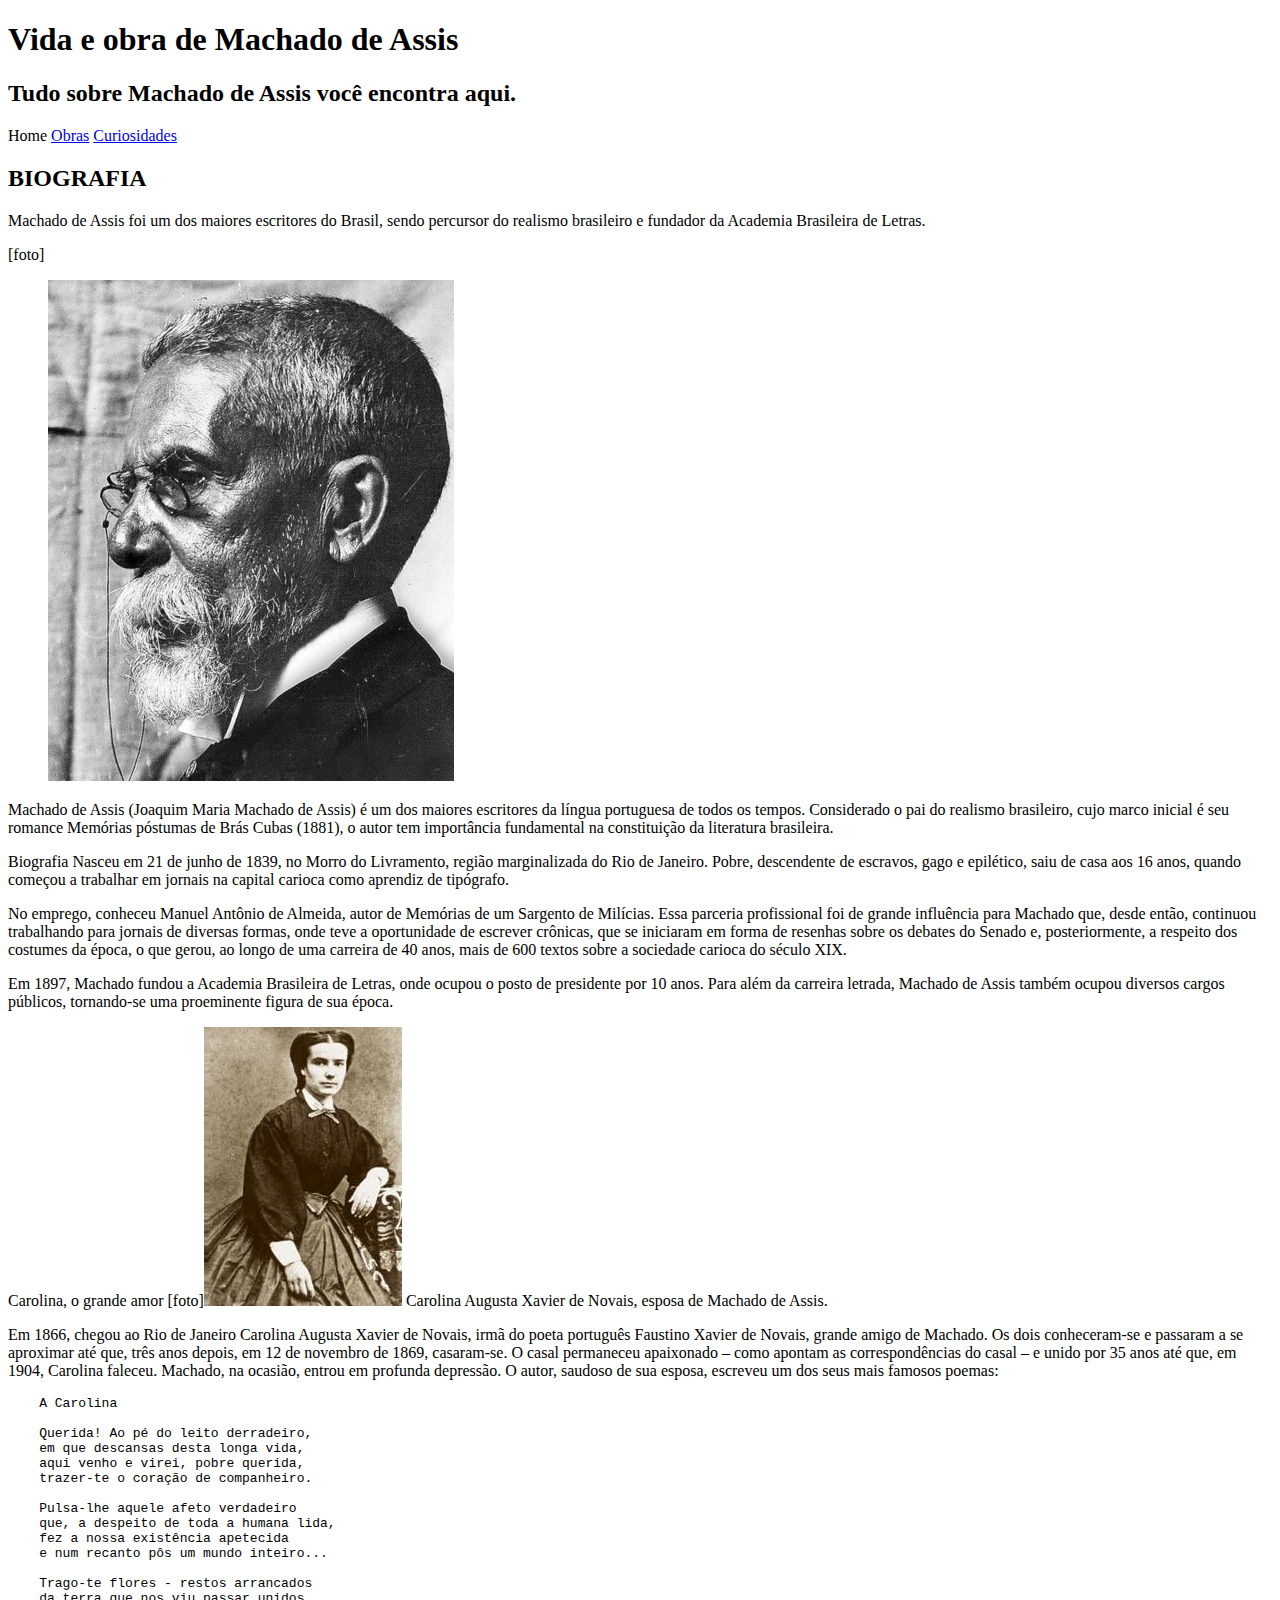
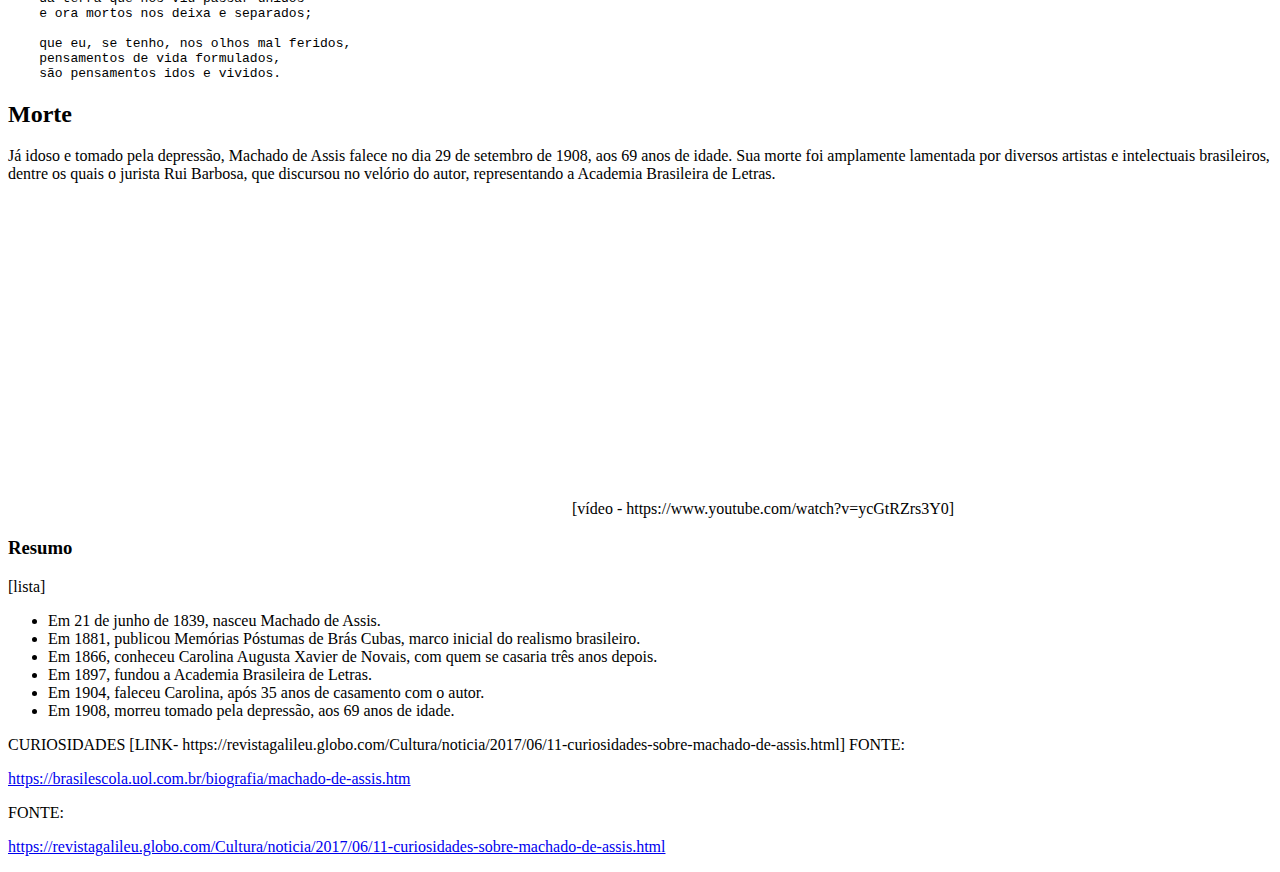
<file: aula 10/au10-1.html>
<!DOCTYPE html>
<html lang="en">

<head>
    <meta charset="UTF-8">
    <meta name="viewport" content="width=device-width, initial-scale=1.0">
    <title>Document</title>
    <link rel="stylesheet" href="css/au10-1.css">
</head>

<body>


    <header>
        <h1>Vida e obra de Machado de Assis</h1>


        <h2>Tudo sobre Machado de Assis você encontra aqui.</h2>
    </header>


    Home
    <a href="C:\Users\Micro\Desktop\aula6\Aula 12\obras.html">Obras</a>
    <a href="C:\Users\Micro\Desktop\aula6\Aula 12\curiosidades.html">Curiosidades</a>
    <article>
        <h2>BIOGRAFIA</h2>
        <p>Machado de Assis foi um dos maiores escritores do Brasil, sendo percursor do realismo brasileiro e fundador
            da Academia Brasileira de Letras.</p>

        [foto]<figure><img src="fotomachado.jpg" alt="foto de machado"></figure>




        <p>Machado de Assis (Joaquim Maria Machado de Assis) é um dos maiores escritores da língua portuguesa de todos
            os tempos. Considerado o pai do realismo brasileiro, cujo marco inicial é seu romance Memórias póstumas de
            Brás Cubas (1881), o autor tem importância fundamental na constituição da literatura brasileira.</p>
        <main>
            <p>
                Biografia
                Nasceu em 21 de junho de 1839, no Morro do Livramento, região marginalizada do Rio de Janeiro. Pobre,
                descendente de escravos, gago e epilético, saiu de casa aos 16 anos, quando começou a trabalhar em
                jornais na capital carioca como aprendiz de tipógrafo.
            </p>

            <p>No emprego, conheceu Manuel Antônio de Almeida, autor de Memórias de um Sargento de Milícias. Essa
                parceria profissional foi de grande influência para Machado que, desde então, continuou trabalhando para
                jornais de diversas formas, onde teve a oportunidade de escrever crônicas, que se iniciaram em forma de
                resenhas sobre os debates do Senado e, posteriormente, a respeito dos costumes da época, o que gerou, ao
                longo de uma carreira de 40 anos, mais de 600 textos sobre a sociedade carioca do século XIX.</p>


            <p>Em 1897, Machado fundou a Academia Brasileira de Letras, onde ocupou o posto de presidente por 10 anos.
                Para além da carreira letrada, Machado de Assis também ocupou diversos cargos públicos, tornando-se uma
                proeminente figura de sua época.</p>


            Carolina, o grande amor



            [foto]<img src="carolina.jpg" alt="Carolina Augusta Xavier">
            Carolina Augusta Xavier de Novais, esposa de Machado de Assis.

            <p>Em 1866, chegou ao Rio de Janeiro Carolina Augusta Xavier de Novais, irmã do poeta português Faustino
                Xavier de Novais, grande amigo de Machado. Os dois conheceram-se e passaram a se aproximar até que, três
                anos depois, em 12 de novembro de 1869, casaram-se. O casal permaneceu apaixonado – como apontam as
                correspondências do casal – e unido por 35 anos até que, em 1904, Carolina faleceu. Machado, na ocasião,
                entrou em profunda depressão. O autor, saudoso de sua esposa, escreveu um dos seus mais famosos poemas:
            </p>

            <pre>
    A Carolina
    
    Querida! Ao pé do leito derradeiro,
    em que descansas desta longa vida,
    aqui venho e virei, pobre querida,
    trazer-te o coração de companheiro.
    
    Pulsa-lhe aquele afeto verdadeiro
    que, a despeito de toda a humana lida,
    fez a nossa existência apetecida
    e num recanto pôs um mundo inteiro...
    
    Trago-te flores - restos arrancados
    da terra que nos viu passar unidos
    e ora mortos nos deixa e separados;
    
    que eu, se tenho, nos olhos mal feridos,
    pensamentos de vida formulados,
    são pensamentos idos e vividos.
</pre>

            <h2>Morte</h2>
            <p>Já idoso e tomado pela depressão, Machado de Assis falece no dia 29 de setembro de 1908, aos 69 anos de
                idade. Sua morte foi amplamente lamentada por diversos artistas e intelectuais brasileiros, dentre os
                quais o jurista Rui Barbosa, que discursou no velório do autor, representando a Academia Brasileira de
                Letras.</p>
            <iframe width="560" height="315" src="https://www.youtube.com/embed/mr6prpsWfXI?si=pLvh3uJtSTR4RBfg"
                title="YouTube video player" frameborder="0"
                allow="accelerometer; autoplay; clipboard-write; encrypted-media; gyroscope; picture-in-picture; web-share"
                allowfullscreen></iframe>
            [vídeo - https://www.youtube.com/watch?v=ycGtRZrs3Y0]
            <aside>

                <h3>Resumo</h3>
                [lista]
                <ul>
                    <li>Em 21 de junho de 1839, nasceu Machado de Assis.</li>
                    <li>Em 1881, publicou Memórias Póstumas de Brás Cubas, marco inicial do realismo brasileiro.</li>
                    <li>Em 1866, conheceu Carolina Augusta Xavier de Novais, com quem se casaria três anos depois.</li>
                    <li>Em 1897, fundou a Academia Brasileira de Letras.</li>
                    <li>Em 1904, faleceu Carolina, após 35 anos de casamento com o autor.</li>
                    <li>Em 1908, morreu tomado pela depressão, aos 69 anos de idade.</li>
                </ul>
            </aside>
        </main>
        <footer>



            CURIOSIDADES
            [LINK- https://revistagalileu.globo.com/Cultura/noticia/2017/06/11-curiosidades-sobre-machado-de-assis.html]


            FONTE: <p><a href="https://brasilescola.uol.com.br/biografia/machado-de-assis.htm">https://brasilescola.uol.com.br/biografia/machado-de-assis.htm</a></p>
            FONTE: <p><a href="https://revistagalileu.globo.com/Cultura/noticia/2017/06/11-curiosidades-sobre-machado-de-assis.html" target="_blank">https://revistagalileu.globo.com/Cultura/noticia/2017/06/11-curiosidades-sobre-machado-de-assis.html</a></p>
        </footer>
</body>
</body>

</html>
</file>
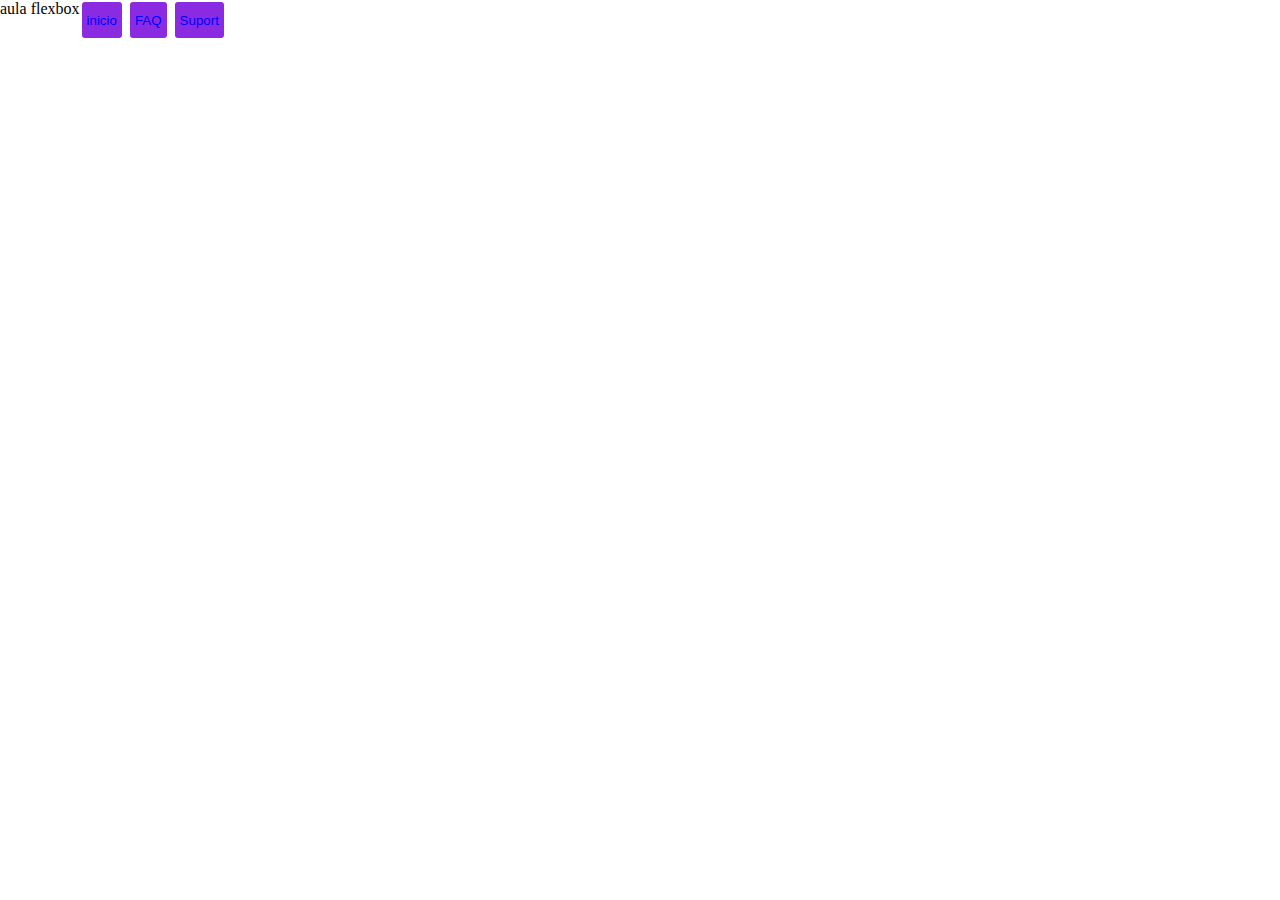
<file: aula 10/au10.html>
<!DOCTYPE html>
<html lang="en">
<head>
    <meta charset="UTF-8">
    <meta name="viewport" content="width=device-width, initial-scale=1.0">
    <title>Document</title>
    <link rel="stylesheet" href="au10.css">
</head>
<body>
    <header class="cont">
        <div class="txtheader">
            <p>aula flexbox</p>
        </div>
        <div class="menu">
            <button>inicio</button>
            <button>FAQ</button>
            <button>Suport</button>
        </div>
    </header>
</body>
</html>
</file>
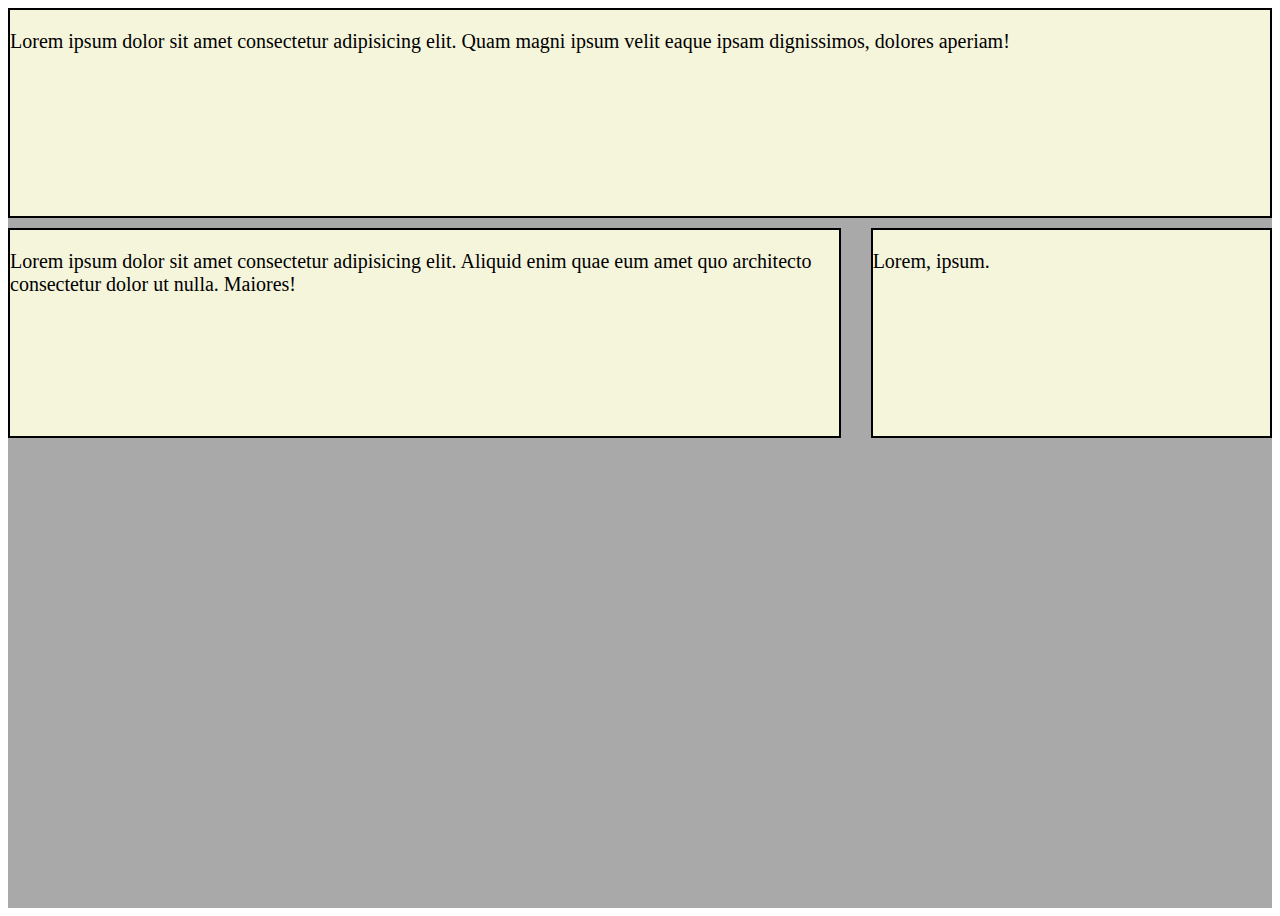
<file: Aula 12/au12.html>
<!DOCTYPE html>
<html lang="en">
<head>
    <meta charset="UTF-8">
    <meta name="viewport" content="width=device-width, initial-scale=1.0">
    <title>Document</title>
    <link rel="stylesheet" href="style.css">
</head>
<body>
    <div class="container">
        <div class="item item1">
            <p>Lorem ipsum dolor sit amet consectetur adipisicing elit. Quam magni ipsum velit eaque ipsam dignissimos, dolores aperiam!</p>
        </div>
        <div class="item item2">
            <p>Lorem ipsum dolor sit amet consectetur adipisicing elit. Aliquid enim quae eum amet quo architecto consectetur dolor ut nulla. Maiores!</p>
        </div>
        <div class="item item3">
            <p>Lorem, ipsum.</p>
        </div>
    </div>
</body>
</html>
</file>
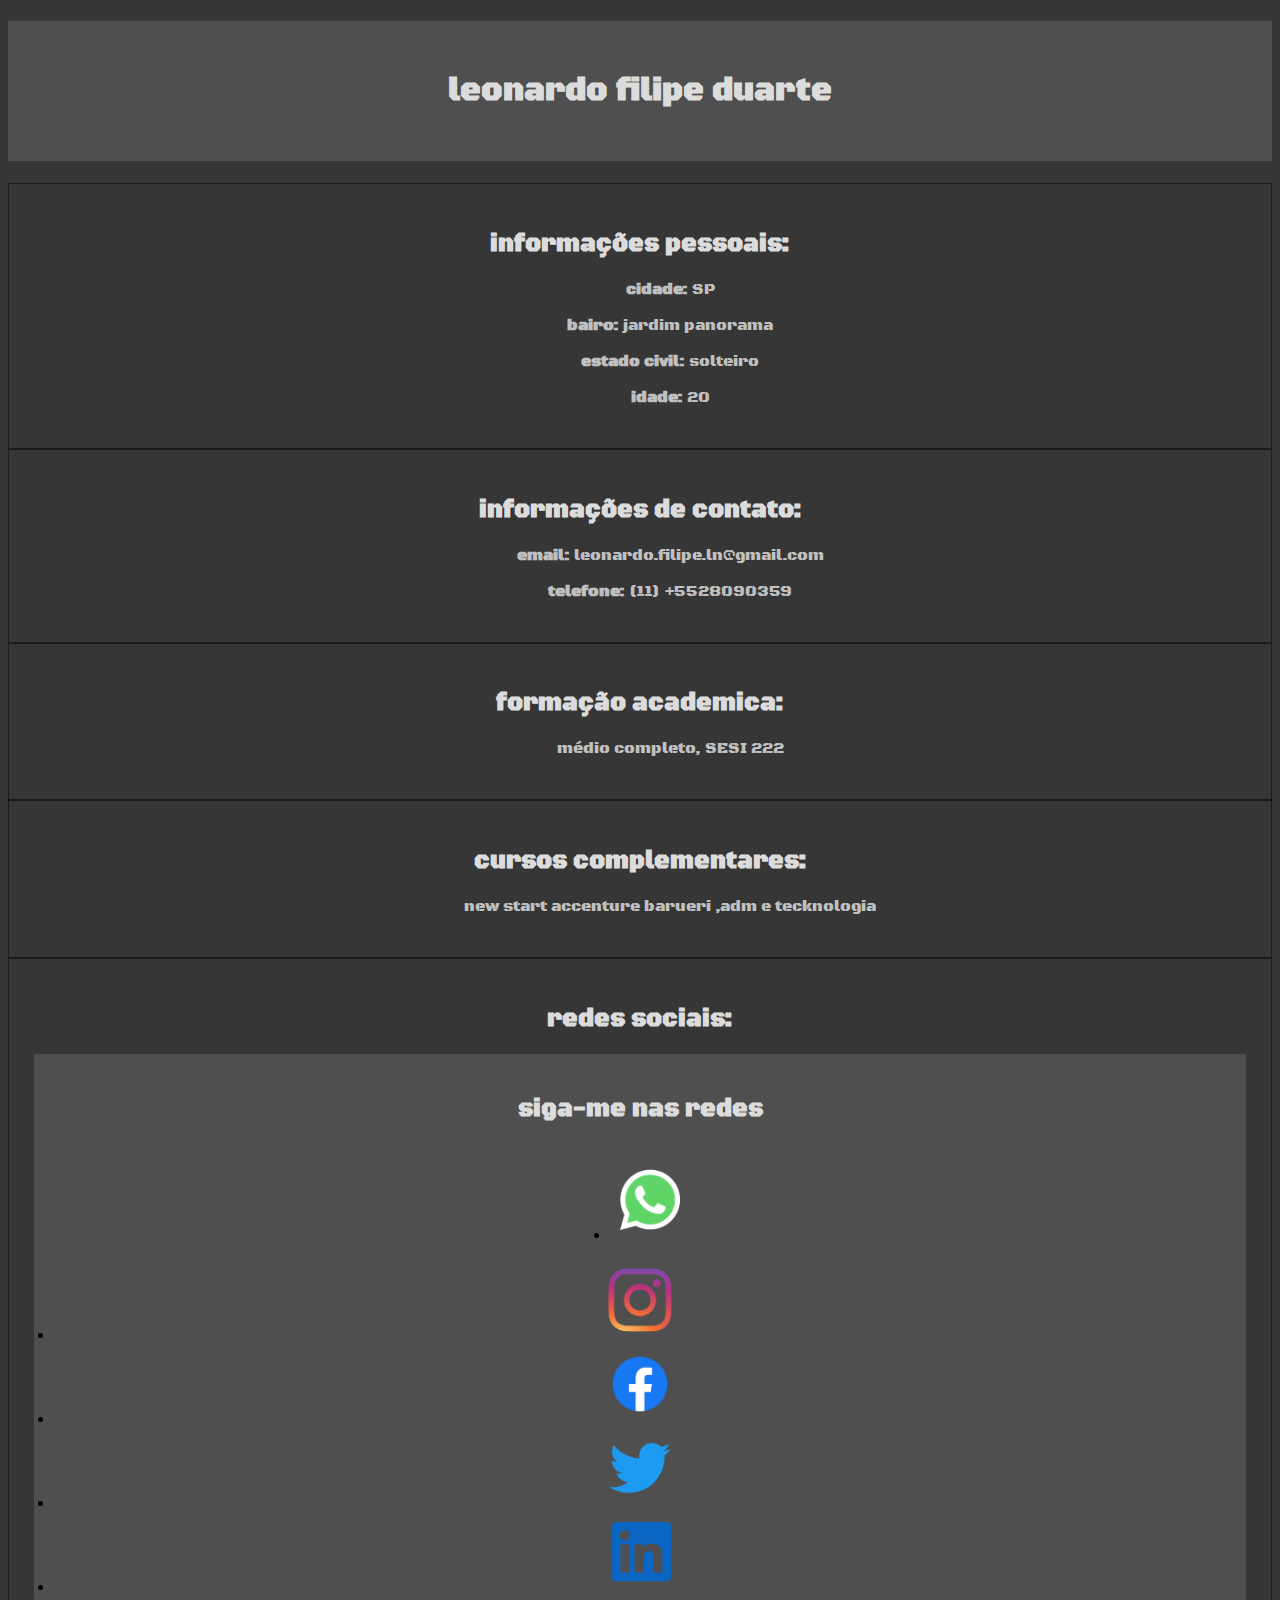
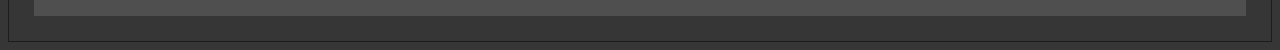
<file: aula 6/au6-2.html>
<!DOCTYPE html>
<html lang="en">
<head>
    <meta charset="UTF-8">
    <meta name="viewport" content="width=device-width, initial-scale=1.0">
    <title>Document</title>
    <link rel="stylesheet" href="au6-2.css">
</head>
<body>
    <header>
     <h1 class="titulo">leonardo filipe duarte</h1>
    </header>

 <section id="pessoais">
    <h2 class="titulo">informações pessoais:</h2></class>
     <p class="informaçao"><strong class="sub">cidade:</strong> SP</p>
     <p class="informaçao"><strong class="sub">bairo:</strong> jardim panorama</p>
     <p class="informaçao"><strong class="sub">estado civil:</strong> solteiro</p>
     <p class="informaçao"><strong class="sub">idade:</strong> 20</p>
 </section>
 <section id="contato">
    <h2 class="titulo">informações de contato:</h2></class>
    <p class="informaçao"><strong class="sub">email:</strong> leonardo.filipe.ln@gmail.com</p>
    <p class="informaçao"><strong class="sub">telefone:</strong> (11) +5528090359</p>
</section>
<section id="academica">
    <h2 class="titulo">formação academica:</h2></class>
    <p class="informaçao">médio completo, SESI 222</p>
</section>
<section id="cursos">
    <h2 class="titulo">cursos complementares:</h2></class>
    <p class="informaçao">new start accenture barueri ,adm e tecknologia</p>
</section>
<section id="sociais">
    <h2 class="titulo">redes sociais:</h2></class>
    
<footer>
    <h2 class="titulo">siga-me nas redes</h2>
    <ul class="icon">
     <li>
        <a href="https://wa.me/5528090359" target="_blank"><img src="whatsapp-colorido.png"></a>
     </li>
    </ul>
    <li>
        <a href="https://www.instagram.com" target="_blank"><img src="instagram-colorido.png">
        </a>
    </li>
    <li>
        <a href="https://www.facebook.com" target="_blank"><img src="facebook-colorido.png">
        </a>
    </li>
    <li>
        <a href="https://twitter.com/home" target="_blank"><img src="Twitter.png">
        </a>
    </li><li>
        <a href="https://www.linkedin.com" target="_blank"><img src="linkedin.png">
        </a>
    </li>
</footer>
    
</section>
</body>
</html>
</file>
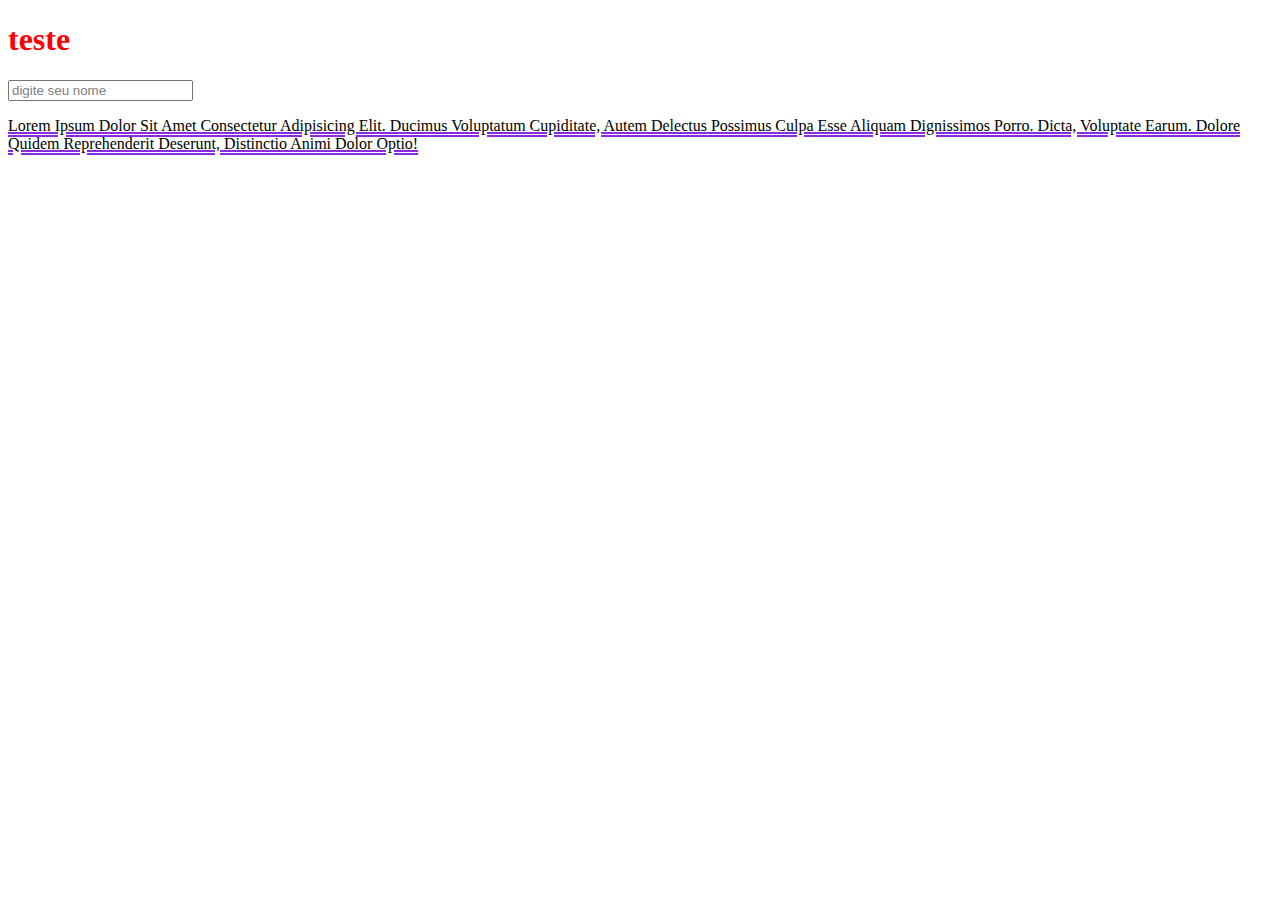
<file: aula 6/au6.html>
<!DOCTYPE html>
<html lang="en">
<head>
    <meta charset="UTF-8">
    <meta name="viewport" content="width=device-width, initial-scale=1.0">
    <title>Document</title>
    <link rel="stylesheet" href="au6.css">
</head>
<body>
    <h1> teste</h1>

    <input type="text" placeholder="digite seu nome" id="h1">

    <p>Lorem ipsum dolor sit amet consectetur adipisicing elit. Ducimus voluptatum cupiditate, autem delectus possimus culpa esse aliquam dignissimos porro. Dicta, voluptate earum. Dolore quidem reprehenderit deserunt, distinctio animi dolor optio!</p>
</body>
</html>
</file>
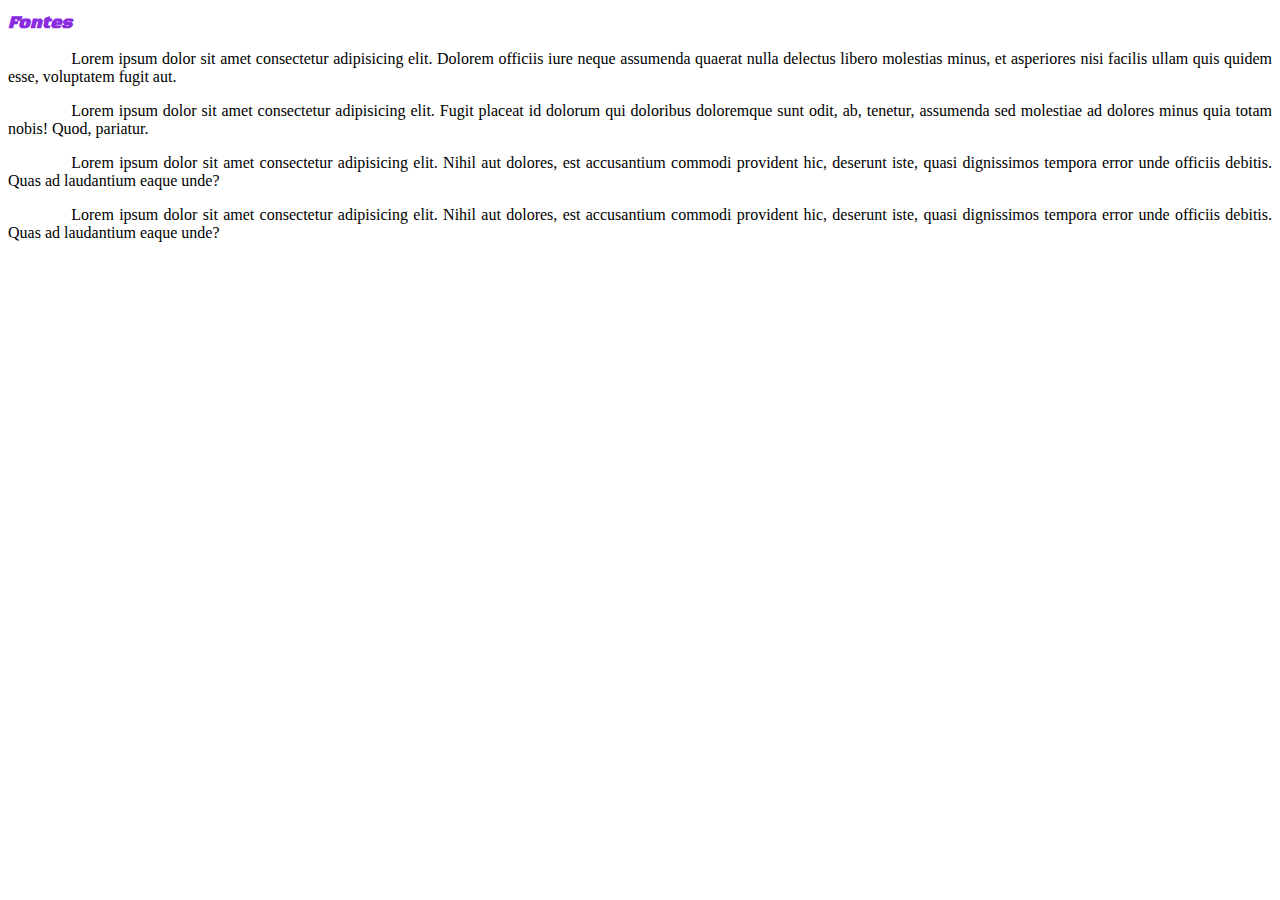
<file: aula 7/au7.html>
<!DOCTYPE html>
<html lang="en">
<head>
    <meta charset="UTF-8">
    <meta name="viewport" content="width=device-width, initial-scale=1.0">
    <title>Document</title>
    <link rel="stylesheet" href="au7.css">
</head>
<body>
    <h1>Fontes</h1>
    <p>Lorem ipsum dolor sit amet consectetur adipisicing elit. Dolorem officiis iure neque assumenda quaerat nulla delectus libero molestias minus, et asperiores nisi facilis ullam quis quidem esse, voluptatem fugit aut.</p>
    <p>Lorem ipsum dolor sit amet consectetur adipisicing elit. Fugit placeat id dolorum qui doloribus doloremque sunt odit, ab, tenetur, assumenda sed molestiae ad dolores minus quia totam nobis! Quod, pariatur.</p>
    <p>Lorem ipsum dolor sit amet consectetur adipisicing elit. Nihil aut dolores, est accusantium commodi provident hic, deserunt iste, quasi dignissimos tempora error unde officiis debitis. Quas ad laudantium eaque unde?</p>
    <p>Lorem ipsum dolor sit amet consectetur adipisicing elit. Nihil aut dolores, est accusantium commodi provident hic, deserunt iste, quasi dignissimos tempora error unde officiis debitis. Quas ad laudantium eaque unde?</p>
</body>
</html>
</file>
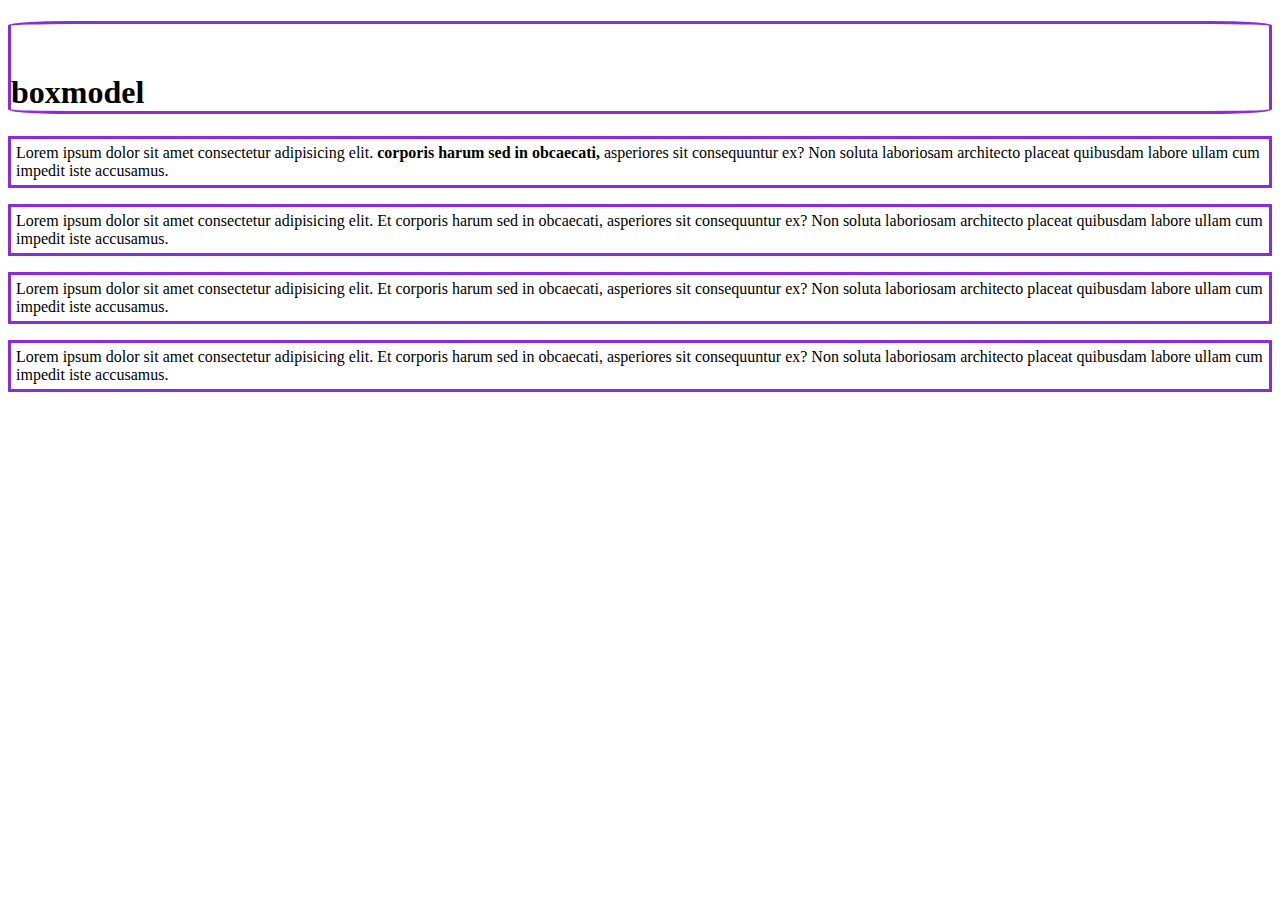
<file: aula 8/au8.html>
<!DOCTYPE html>
<html lang="pt-br">
<head>
    <meta charset="UTF-8">
    <meta name="viewport" content="width=device-width, initial-scale=1.0">
    <title>Document</title>
    <link rel="stylesheet" href="au8.css">
</head>
<body>
    <h1>boxmodel</h1>
    <p>Lorem ipsum dolor sit amet consectetur adipisicing elit. <strong>corporis harum sed in obcaecati,</strong> asperiores sit consequuntur ex? Non soluta laboriosam architecto placeat quibusdam labore ullam cum impedit iste accusamus.</p>
    <p>Lorem ipsum dolor sit amet consectetur adipisicing elit. Et corporis harum sed in obcaecati, asperiores sit consequuntur ex? Non soluta laboriosam architecto placeat quibusdam labore ullam cum impedit iste accusamus.</p>
    <p>Lorem ipsum dolor sit amet consectetur adipisicing elit. Et corporis harum sed in obcaecati, asperiores sit consequuntur ex? Non soluta laboriosam architecto placeat quibusdam labore ullam cum impedit iste accusamus.</p>
    <p>Lorem ipsum dolor sit amet consectetur adipisicing elit. Et corporis harum sed in obcaecati, asperiores sit consequuntur ex? Non soluta laboriosam architecto placeat quibusdam labore ullam cum impedit iste accusamus.</p>
    <a href="#" clique aqui></a>
</body>
</html>
</file>
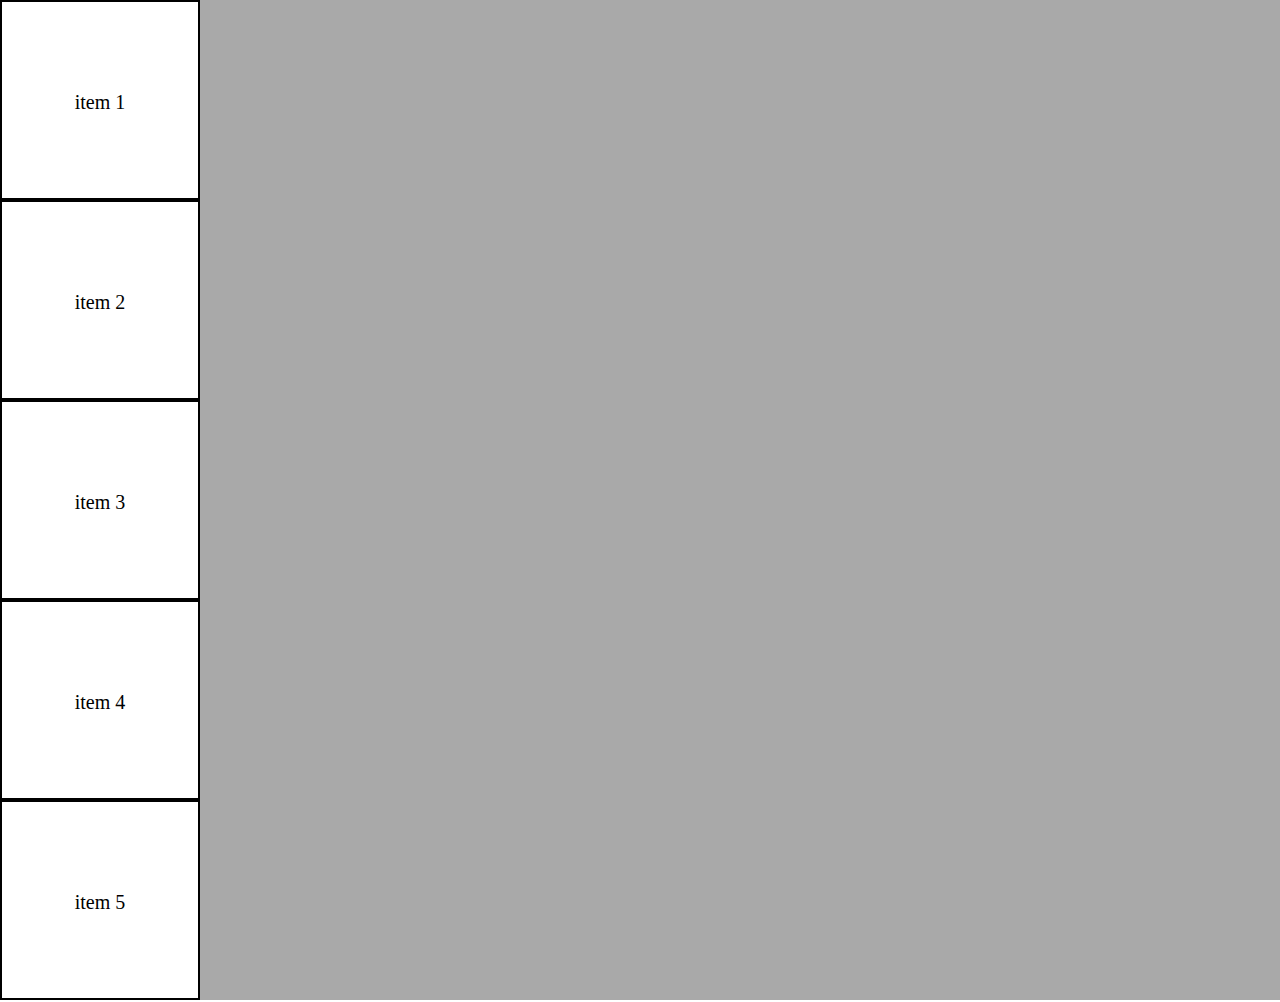
<file: AULA 9/au9-2.html>
<!DOCTYPE html>
<html lang="en">
<head>
    <meta charset="UTF-8">
    <meta name="viewport" content="width=device-width, initial-scale=1.0">
    <title>Document</title>
    <link rel="stylesheet" href="aup-2.css">
</head>
<body>
    <div class="container">
        <div class="item">
            <p>item 1</p>
        </div>
    </div>
    <div class="container">
        <div class="item">
            <p>item 2</p>
        </div>
    </div>
    <div class="container">
        <div class="item">
            <p>item 3</p>
        </div>
    </div>
    <div class="container">
        <div class="item">
            <p>item 4</p>
        </div>
    </div>
    <div class="container">
        <div class="item">
            <p>item 5</p>
        </div>
    </div>
</body>
</html>
</file>
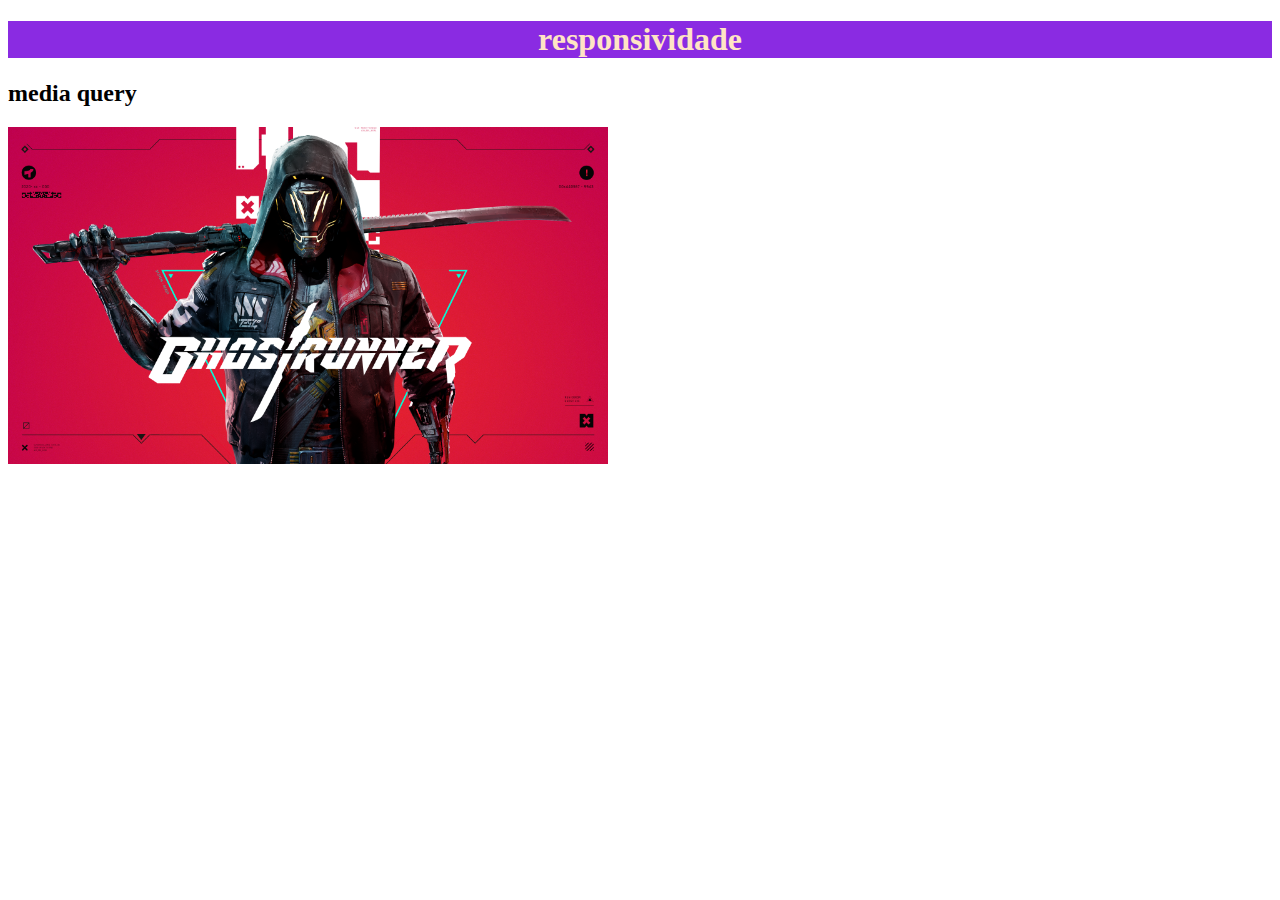
<file: AULA 9/au9.html>
<!DOCTYPE html>
<html lang="en">
<head>
    <meta charset="UTF-8">
    <meta name="viewport" content="width=device-width, initial-scale=1.0">
    <title>Document</title>
    <style>
        
        h1{
            background-color: blueviolet;
            color: bisque;
            text-align: center;}
        img{width: 600px;}
        @media(max-width: 600px){
                h1{
                    background-color: red;
                }
        }
            
                
            
    </style>
</head>
<body>
    <H1>responsividade</H1>
    <h2>media query</h2>

 <img src="thumb-1920-1103913 (1).png" alt="thumb">
</body>
</html>
</file>
<file: aula 10/css/au10-1.css>
/*
#FA0076
#040BD4
#10EBA2
#B9D404
#F48400
*/
</file>
<file: aula 10/au10.css>
*{ margin: 0;
padding: 0;
box-sizing: border-box;}
.cont{
    display: flex;
}
.menu{
    padding-right: 10px;
}
.menu button{
    background-color: blueviolet;
    height: 40px;
    color: blue;
    border: 2px solid white;
    border-radius: 5px;
    padding: 5px;
}
.menu button:hover{
    border: 2px solid chocolate;
}
@media (max-weight: 500px){}
</file>
<file: Aula 12/style.css>
.item{
    background-color: beige;
    border: 2px solid;
    font-size: 20px;

}
.container{
    background-color: darkgray;
    min-height: 100vh;
    display: grid;
    grid-template-columns: repeat(3, 1fr);/* definição das colunas - frame */
    gap: 10px 30px;/* shorthand (x y)*/
    grid-auto-rows: 210px;
    grid-template-areas: 
    "item1 item1 item1"
    "item2 item2 item3"
    
    ;
}
.item1{
    grid-column: 1/4;
    grid-area: item1;
}
.item2{
    grid-column: 2/4;
    grid-area: item2;
}
.item3{grid: 3/4;
    grid-area: item3;}
</file>
<file: aula 6/au6-2.css>
@import url('https://fonts.googleapis.com/css2?family=Black+Ops+One&display=swap');
body{background-color: #363636;}
.titulo{color: #DCDCDC; text-align: center;}
.sub{
    text-shadow: #DCDCDC 20%;
    }
.informaçao{color: #C0C0C0;}
h2{font-family: 'Black Ops One', cursive;}
h1{font-family: 'Black Ops One', cursive; padding: 50px; background-color: #4F4F4F;
  max-width: 100%; }/* tamanho maximo */
p{
    font-family: 'Black Ops One', cursive;
    text-indent: 5%;
    text-align: center;
    
}
section{
    border: 1px solid #1C1C1C;
    padding: 25px;
    max-width: 100%;
    margin: 0 auto;
}
footer{
    text-align:center;
    padding: 20px;
    background-color: #4F4F4F;
    text-decoration: none;

}
.icon{
    display: inline-block;
    margin-right: 20px;
}
img{
    width: 80px;
}
</file>
<file: aula 6/au6.css>
h1{

    color: red;
}

input::placeholder{

    color: gray;
}

p{
    text-decoration-line: underline; /*overline, none, line-throung, underline*/

    text-decoration-color: blueviolet;/*cor*/

    text-decoration-style: double;/*tipo*/

    text-decoration-thickness: 1.5px;/*tamanho*/

    /*shorthand
 text-decoration:
  */

  text-decoration: underline blueviolet double 1.5px;

  text-transform: capitalize;/*transformar o texto, uppercase, lowercase, captalize*/



  
}
</file>
<file: aula 7/au7.css>
@import url('https://fonts.googleapis.com/css2?family=Black+Ops+One&display=swap');

h1{
    font-family: 'Black Ops One', cursive;
    font-style: oblique;/*formatação*/
    font-weight: bolder;/*tamanho*/
    color: blueviolet;
    font-size: 110%;/*tamanho*/

    text-shadow: 20% black  ;
}
p{
    text-indent: 5%;/*paragrafo*/
    text-align: justify;
}
/*shorthand

font:style >variant >weith >size >family
*/
</file>
<file: aula 8/au8.css>
h1{
    /*padding=espaço entre, conteudo e borda*/
    padding-top: 50px;

    /* shorthand
    padding: 50px;(todos iguais)

    padding: sentido horario cima, direita, baixo, esquerda;

    padding:
    */

    /*border*/

    border-color: blueviolet;
    border-width: 3px;
    border-style: solid;
    border-radius: 5%;
    /* shorthand
    border: >width >style >color;
    */

    /* margem= espaço entre bordas */
/* shorhand a mesma do padding */
}
p{border: blueviolet 3px solid; padding: 5px;}
</file>
<file: AULA 9/aup-2.css>
*{margin: 0;
  padding: 0;
  box-sizing:border-box;
  
}
.container{
    background-color: darkgray;
    min-width: 100vh;/*viewport weith*/
    display: flex;
    flex-direction: column;
    column-gap: 20px;
    row-gap: 20px;
    justify-content: center;
    flex-wrap: wrap;
}
.item{
    width: 200px;
    height: 200px;
    border: 2px solid black;
    background-color: white;
    font-size: 20px;
    text-align: center;
    line-height: 200px;
}
</file>
